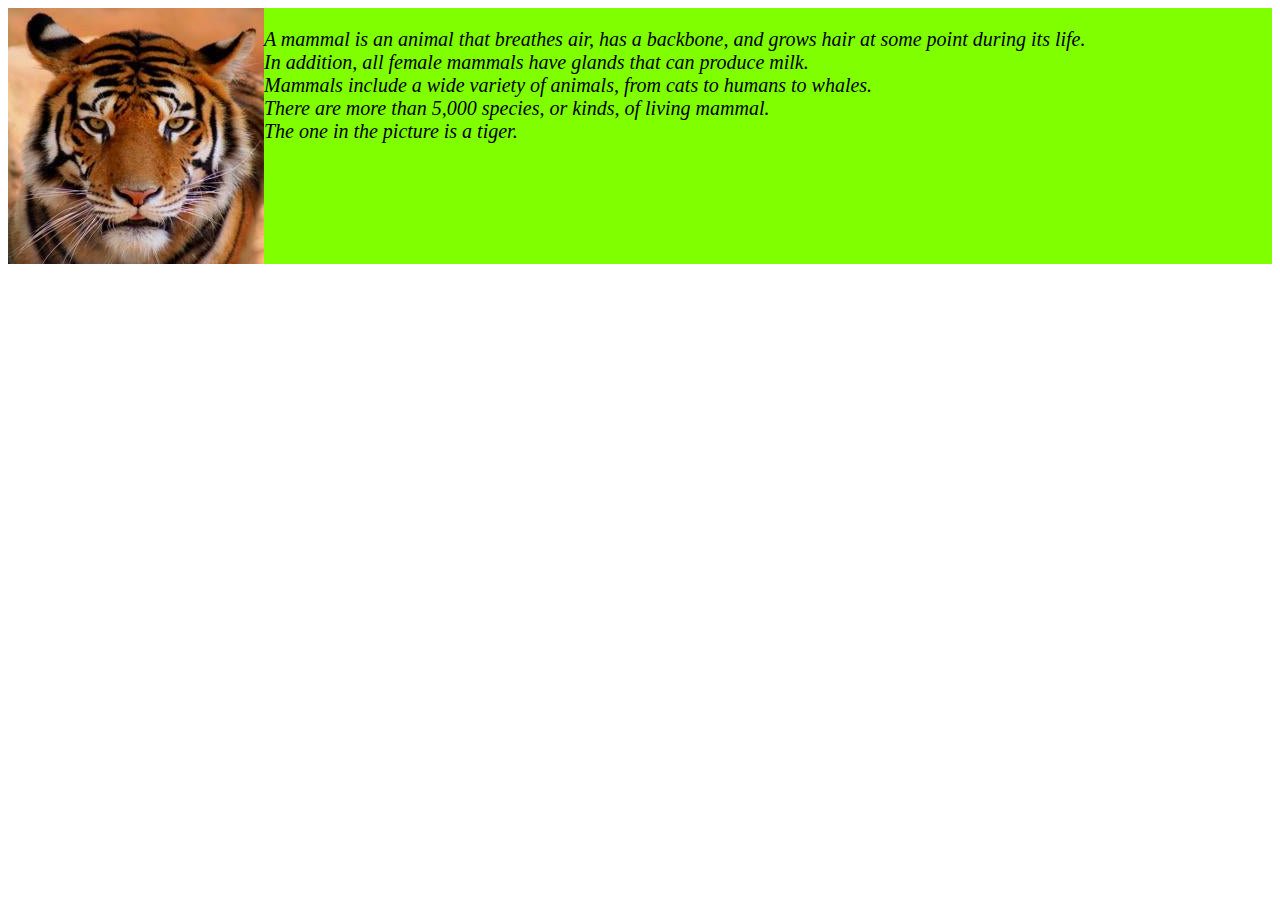
<file: tiger.html>
<!DOCTYPE HTML>
<html>

<head>
<title> Mammals.com</title>
<style>
    p {
        font-size: 20px;
        font-family: 'Times New Roman', Times, serif;
        font-style: italic;
    }
    .tiger{
        display:flex;
        background-color:chartreuse
    }
    
</style>
</head>
<body>

    <div class = "tiger">
    <img src="images/tiger.jpeg"/>
    <p>
        A mammal is an animal that breathes air, has a backbone, and grows hair at some point during its life.<br>
         In addition, all female mammals have glands that can produce milk.<br>
         Mammals include a wide variety of animals, from cats to humans to whales. <br>
         There are more than 5,000 species, or kinds, of living mammal.<br>
         The one in the picture is a tiger.<br>
    </p>
</div>



</html>
</file>
